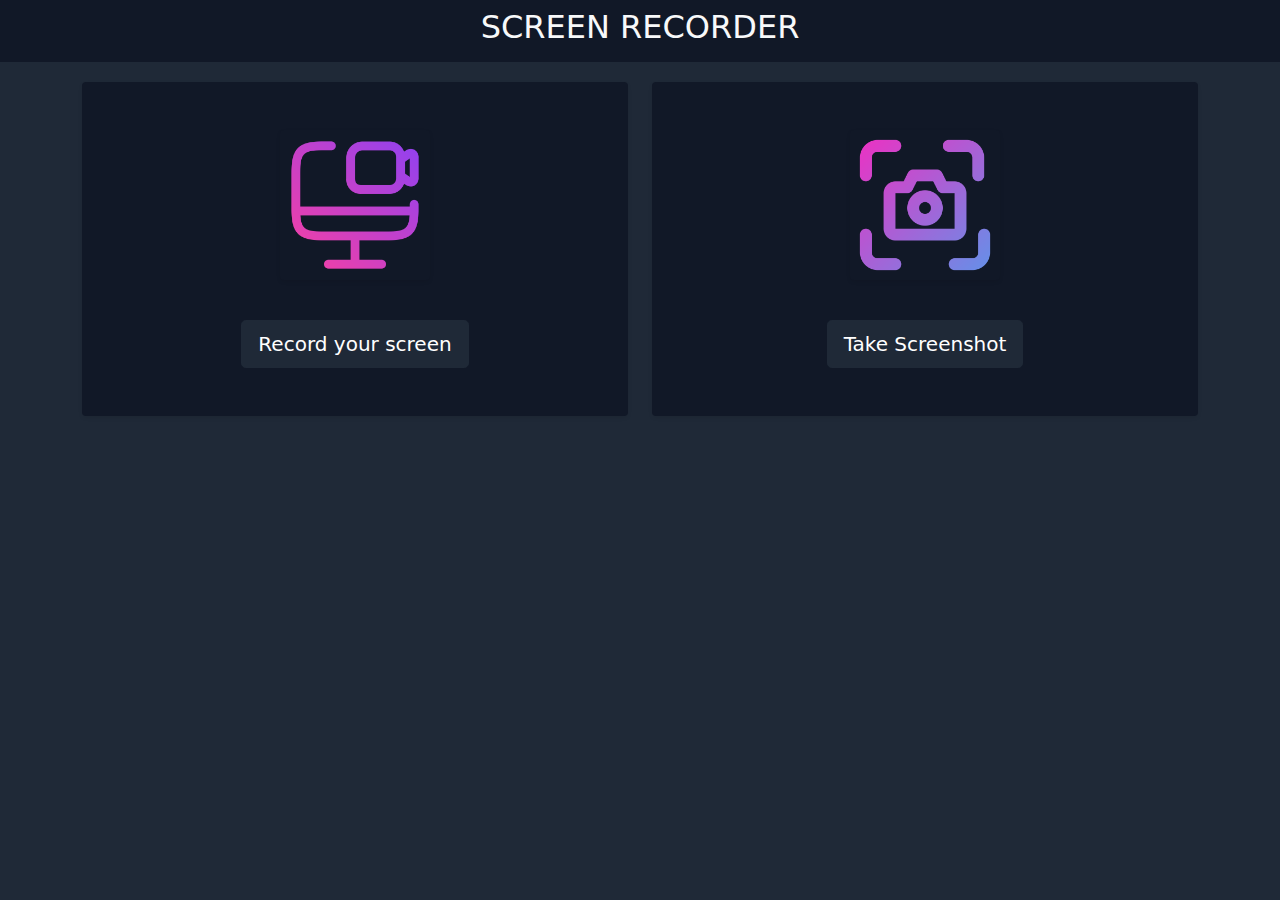
<file: index.html>
<!DOCTYPE html>
<html lang="en">

<head>
  <meta charset="UTF-8">
  <meta http-equiv="X-UA-Compatible" content="IE=edge">
  <meta name="viewport" content="width=device-width, initial-scale=1.0">
  <title>Screen Recorder</title>

  <link rel="stylesheet" href="css/style.css" />
  <link rel="stylesheet" href="bootstrap-5/css/bootstrap.min.css" />

   <script src="https://cdn.jsdelivr.net/npm/bootstrap@5.2.1/dist/js/bootstrap.bundle.min.js"></script>
</head>

<body class="bg-gray">
  <div class="main-container">


    <nav class="navbar navbar-expand-sm bg-dark-css navbar-dark justify-content-center">
      <div class="h2 text-center text-light">SCREEN RECORDER</div>
    </nav>

    <main class=" mx-auto py-8 px-4 d-flex justify-content-center">
      <div class="container">
        <div class="row text-center">
          <div class="col-xl-6 col-sm-6 mb-5">
            <div class="bg-dark-css rounded shadow-sm py-5 px-4"><img src="image/monitor-screen.png" alt="" width="150"
                id="screen-share" class="img-fluid mb-3 img-thumbnail shadow-sm">
              <!-- <h4 class="mb-0 mt-3">Record Screen</h5> -->
              <div class="dropdown mt-4">
                <a href="videoRecord.html" class="btn btn-secondary btn-lg" type="button" id="screenRecordDropdown"
                  aria-expanded="false">
                  Record your screen
                </a>
              </div>
            </div>
          </div>
          <div class="col-xl-6 col-sm-6 mb-5">
            <div class="bg-dark-css rounded shadow-sm py-5 px-4"><img src="image/screenshot.png" alt="" width="150"
                id="screen-share" class="img-fluid mb-3 img-thumbnail shadow-sm">
              <!-- <h4 class="mb-0 mt-3">Record Screen</h5> -->
              <div class="dropdown mt-4">
                <a href="screenshot.html" class="btn btn-secondary btn-lg" type="button" id="screenRecordDropdown"
                  aria-expanded="false">
                  Take Screenshot
                </a>
              </div>
            </div>
          </div>
    </main>
  </div>
  <script src="js/main.js"></script>
</body>

</html>
</file>
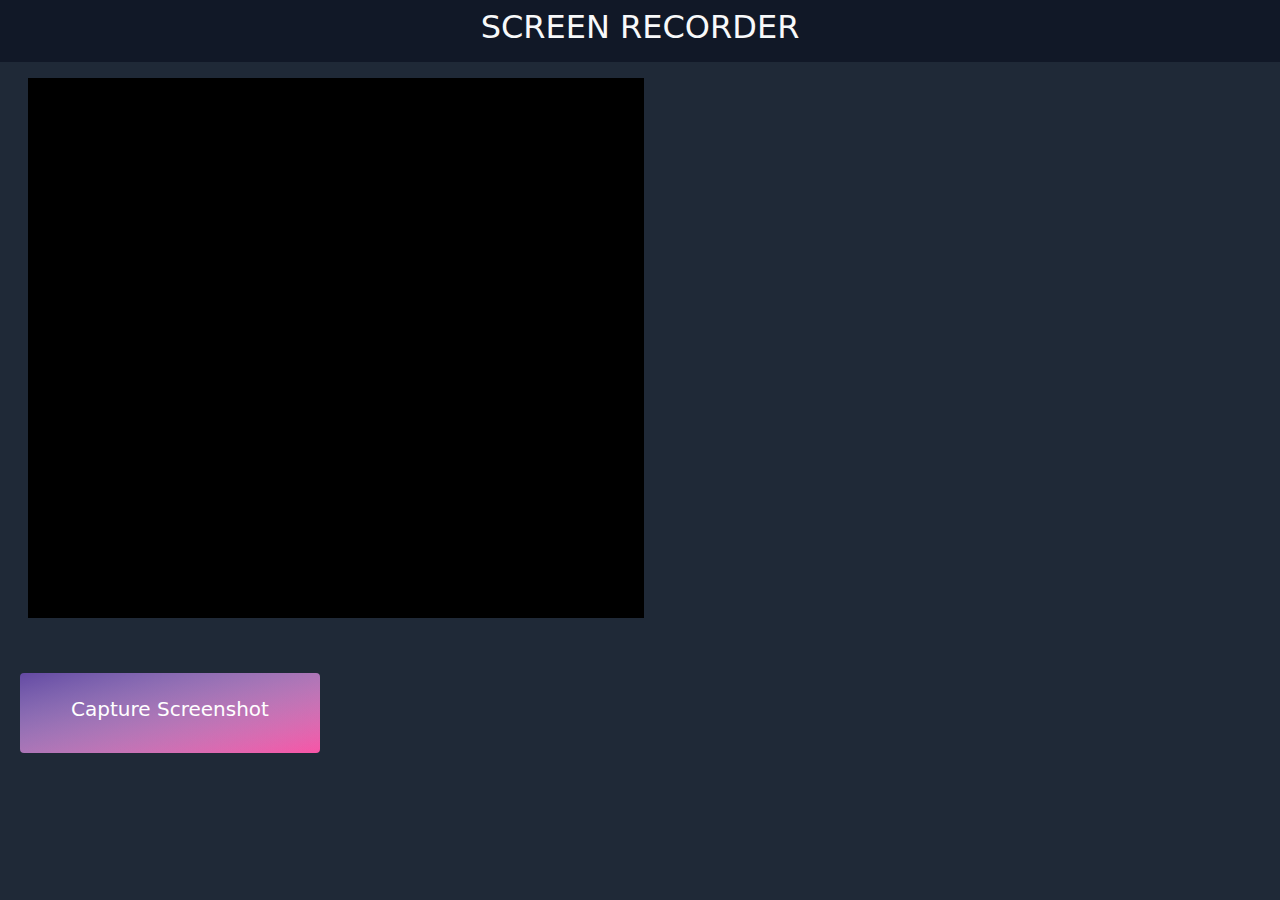
<file: screenshot.html>
<!DOCTYPE html>
<html lang="en">

<head>
    <meta charset="UTF-8" />
    <meta http-equiv="X-UA-Compatible" content="IE=edge" />
    <meta name="viewport" content="width=device-width, initial-scale=1.0" />
    <title>Document</title>

    <link rel="stylesheet" href="bootstrap-5/css/bootstrap.min.css">

    <link rel="stylesheet" href="css/style.css">

</head>

<body class="bg-gray">

    <nav class="navbar navbar-expand-sm w-100 d-block bg-dark-css navbar-dark justify-content-center">
        <div class="h2 text-center text-light">SCREEN RECORDER</div>
    </nav>
    
    <div class="container-fluid">
        <div class="row">
            <div class="col-12 col-lg-6 my-3 mx-2">
                <canvas id="show" class="mx-2 img-fluid"></canvas>
            </div>
        </div>
        <div class="row">
            <div class="col-12 col-lg-6 my-3 mx-2">
                <button id="capture-button" class="ss-btn all-button my-3 p-4 h5 font-bold text-white">Capture Screenshot</button>
            </div>
        </div>
        <div class="row">
            <div class="col-12 col-lg-6 my-3">
                <canvas id="screenshot-canvas"></canvas>
            </div>
        </div>
        <div class="row float-left">
            <div class="col-12 col-lg-6 my-3 mx-2">
                <div id="screenshot-container"></div>
            </div>
        </div>
        <div class="row">
            <div class="col-12 col-lg-6 my-3 mx-2">
                <button id="download-button" class="ss-btn all-button text-white my-3 p-4 h5 font-bold text-white" style="display:none">Download Screenshot</button>
            </div>
        </div>
    </div>




<script src="js/main.js"></script>
</body>

</html>
</file>
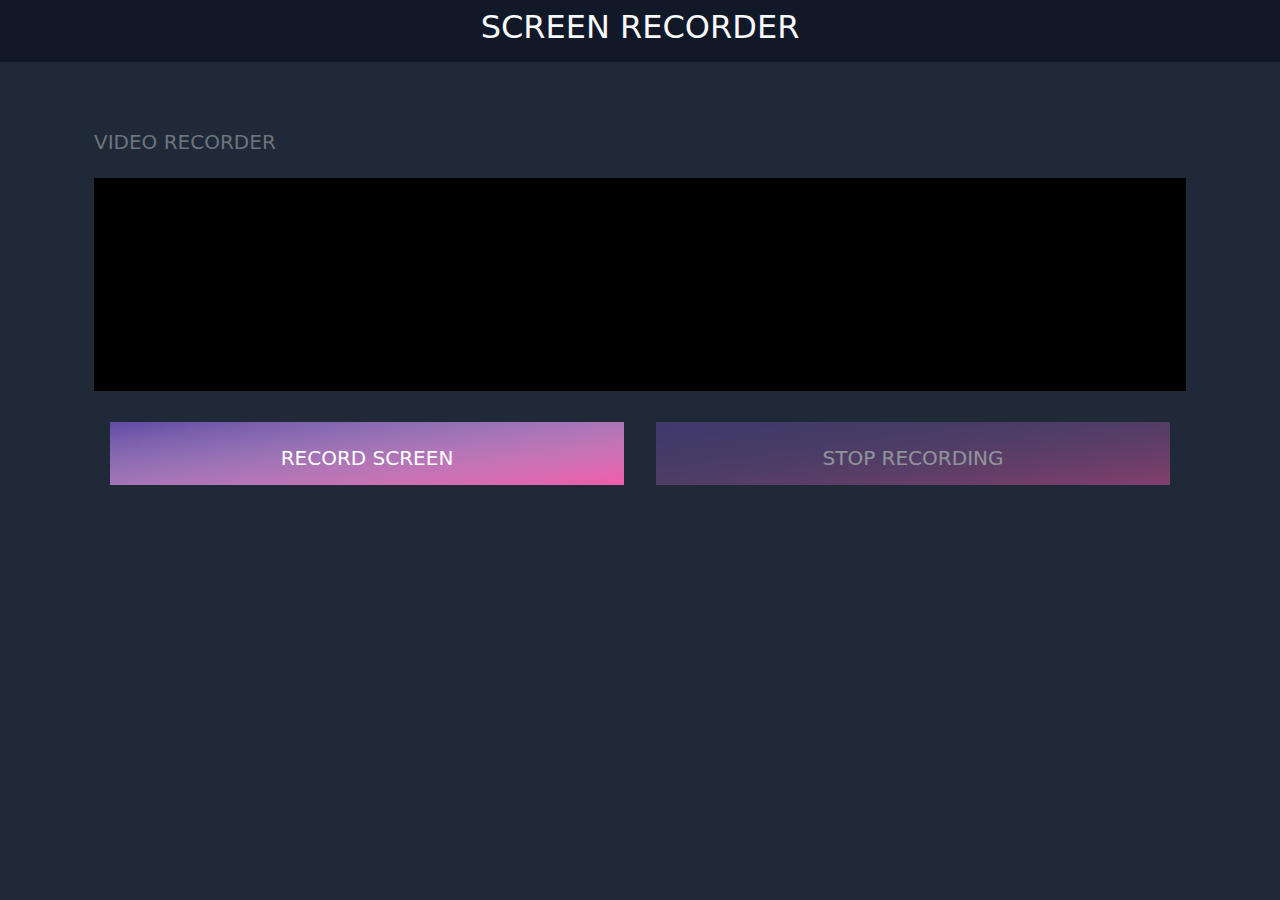
<file: videoRecord.html>
<!DOCTYPE html>
<html lang="en">

<head>
    <meta charset="UTF-8">
    <meta http-equiv="X-UA-Compatible" content="IE=edge">
    <meta name="viewport" content="width=device-width, initial-scale=1.0">
    <title>Screen Recorder</title>

    <link rel="stylesheet" href="css/style.css" />

    <link href="https://cdn.jsdelivr.net/npm/bootstrap@5.2.1/dist/css/bootstrap.min.css" rel="stylesheet">
    <script src="https://cdn.jsdelivr.net/npm/bootstrap@5.2.1/dist/js/bootstrap.bundle.min.js"></script>
</head>

<body class="bg-gray">
    <nav class="navbar navbar-expand-sm bg-dark-css navbar-dark justify-content-center">
        <div class="h2 text-center text-light">SCREEN RECORDER</div>
    </nav>

    <main class="overflow-hidden">
        <div class="container mx-auto my-4 py-8 px-4">

            <h2 class="h5 text-secondary font-light my-4">
                VIDEO RECORDER
            </h2>

            <video src="" autplay class="video-feedback bg-black container mb-4"></video>

            <div class="button-container mb-4">
                <button
                    class="start-recording mx-3 flex-1 all-button p-4 h5 font-bold text-white ">
                    RECORD SCREEN
                </button>
                <button
                    class="stop-recording mx-3 flex-1 all-button p-4 h5 font-bold text-white "
                    disabled>
                    STOP RECORDING
                </button>
                <div class="demo"></div>
            </div>

            <div class="recorded-video-wrap hidden">
                <h2 class="h5 text-secondary font-light my-4">
                    RECORDED VIDEO
                </h2>

                <video src="" autplay class="recorded-video bg-black container h-auto mb-8"></video>
                <div class="button-container mb-8">
                    <a class="download-video mx-3 text-center flex-1 my-gradient p-4 h5 font-bold text-white hover:opacity-90 disabled:opacity-50 "
                        disabled>
                        DOWNLOAD
                    </a>
                </div>
            </div>
        </div>
    </main>

    <script src="js/main.js"></script>
</body>

</html>
</file>
<file: css/style.css>
.bg-gray {
    background-color: rgba(31, 41, 55, 1);
}


.bg-dark-css {
    background-color: rgba(17, 24, 39, 1);
}

.overflow-hidden {
    overflow: hidden;
}

.my-gradient {
    background-image:
        linear-gradient(to bottom right, #6449a3, rgba(139, 92, 246, 0)),
        linear-gradient(to bottom right, rgba(139, 92, 246, 0), #f854a6);
    border: none;
}

.all-button{
    background-image:
        linear-gradient(to bottom right, #6449a3, rgba(139, 92, 246, 0)),
        linear-gradient(to bottom right, rgba(139, 92, 246, 0), #f854a6);
    border: none;
}

.all-button:hover {
    opacity: 0.9;
}

.all-button:disabled {
    opacity: 0.5;
}
main{
    display: flex;
    justify-content: center;
    margin-top: 20px;
}




#mic,#screen-share,#screenshot{
    /* height: 200px;
    width: 200px;
    padding: 20px; */
    /* border-radius: 50%; */
    background-color:rgba(17, 24, 39, 1);
    border-style: none;
}



.card:hover {
    box-shadow: 0 4px 8px rgba(0, 0, 0, 0.2);
}

.card-img {
    height: 200px;
    width: 200px;
    border-radius: 50%;
    /* overflow: hidden; */
    background-color:rgb(52, 61, 74);

    object-fit: contain;
    padding: 20px;
}


.video-feedback{
    height: 60%;
    width: 60%;
}




.button-container {
    display: flex;
    flex-wrap: wrap;
}

.start-recording {
    transition-property: all;
    transition-timing-function: cubic-bezier(0.4, 0, 0.2, 1);
    transition-duration: 150ms;
    transition-duration: 300ms;
    flex: 1 1 0%;
    height: 70px;
}

.stop-recording {
    transition-property: all;
    transition-timing-function: cubic-bezier(0.4, 0, 0.2, 1);
    transition-duration: 150ms;
    transition-duration: 300ms;
    flex: 1 1 0%;
    height: 70px;
}

.download-video {
    transition-property: all;
    transition-timing-function: cubic-bezier(0.4, 0, 0.2, 1);
    transition-duration: 150ms;
    transition-duration: 300ms;
    flex: 1 1 0%;
    height: 70px;
    text-decoration: none;
}

.hover\:opacity-90:hover {
    opacity: 0.9;
}

.disabled\:opacity-50:disabled {
    opacity: 0.5;
}

.hidden {
    display: none;
}

.overflow-hidden {
    overflow: hidden;
}




nav{
    min-width: 100%;

}

.ss-btn {
    font-size: 20px;
    /* padding: 10px; */
    border: none;
    border-radius: 4px;
    height: 80px;
    width: 300px;
    display: flex;
    justify-content: center;
    cursor: pointer;
}

#screenshot-canvas {
    display: none;
    width: 70%;
}

#show {
    background-color: black;
    height: 60vh;
    width: 100vh;
}
</file>
